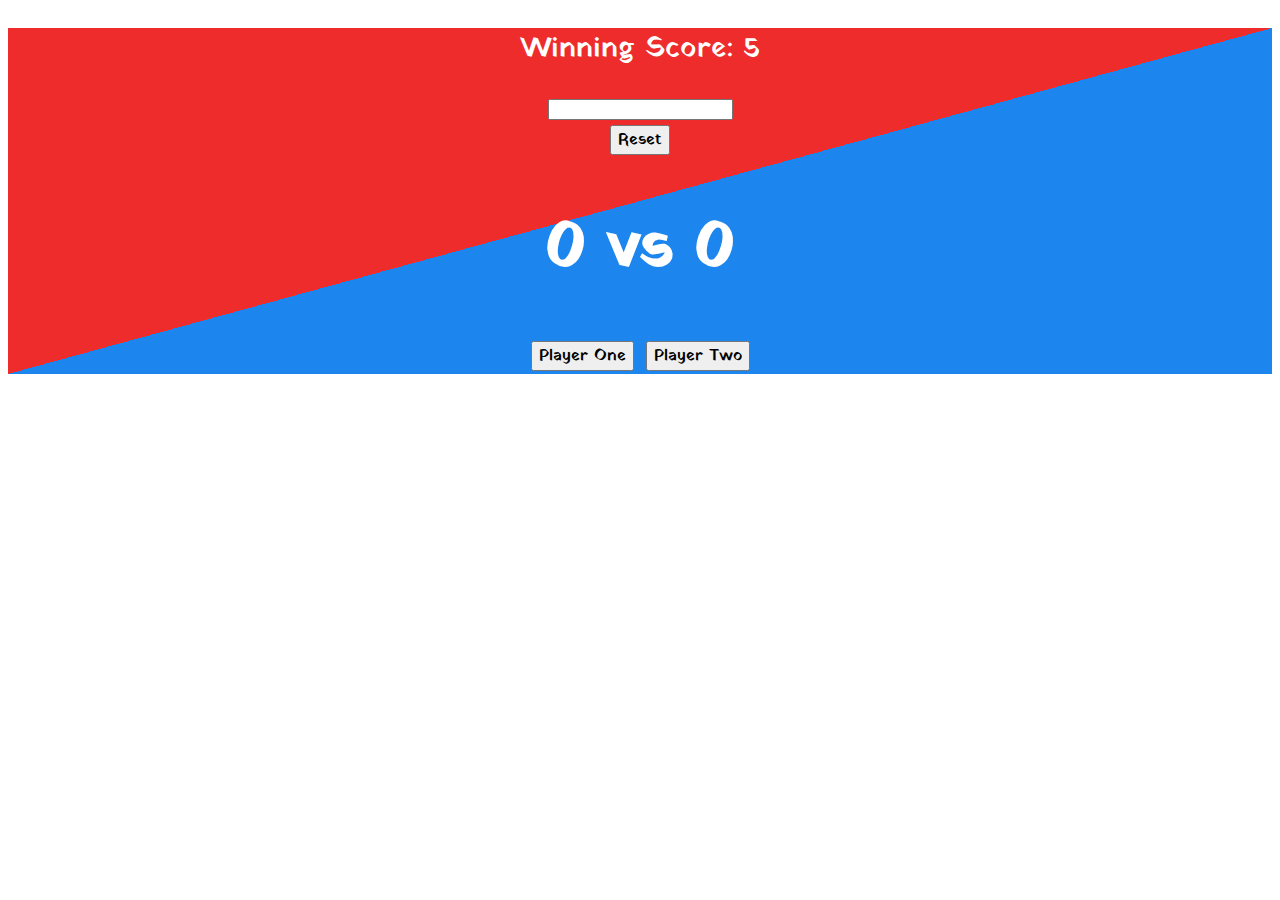
<file: index.html>
<!DOCTYPE html>
<html>
<head>
    <title>Score Keeper</title>
    <link href="https://fonts.googleapis.com/css2?family=Yatra+One&display=swap" rel="stylesheet">
    <link rel="stylesheet" href="keepScore.css">
</head>
<body>

    <div>
        <p>Winning Score: <span>5</span></p>

        <input type="number">
         <br />
        <button id="reset">Reset</button>

        <h1> <span id="p1Display">0</span> vs <span id="p2Display">0</span></h1>
    
        <button id="p1">Player One</button>
        <button id="p2">Player Two</button>


    </div>

<script type="text/javascript" src="keepScore.js"></script>
</body>
</html>
</file>
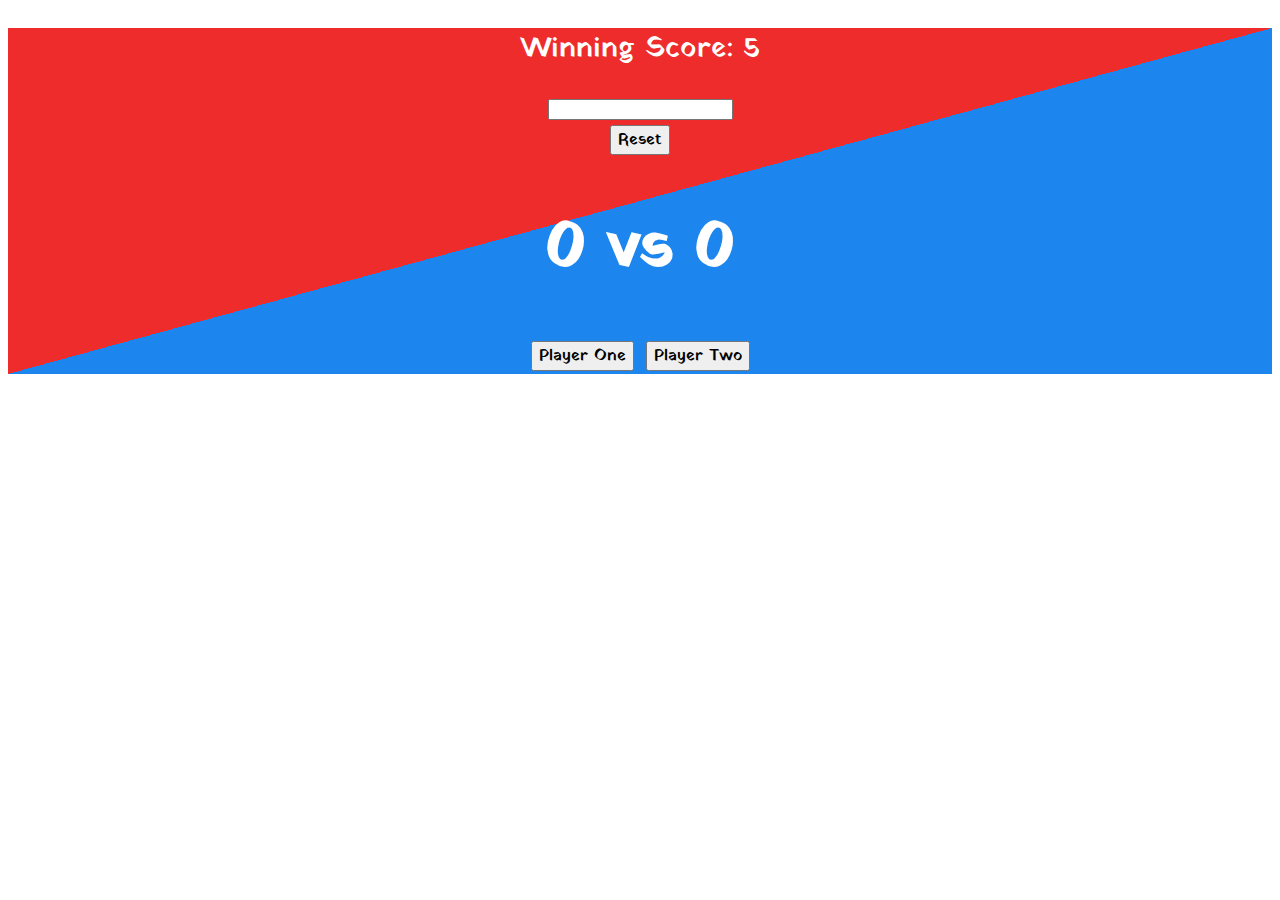
<file: keepScore.html>
<!DOCTYPE html>
<html>
<head>
    <title>Score Keeper</title>
    <link href="https://fonts.googleapis.com/css2?family=Yatra+One&display=swap" rel="stylesheet">
    <link rel="stylesheet" href="keepScore.css">
</head>
<body>

    <div>
        <p>Winning Score: <span>5</span></p>

        <input type="number">
         <br />
        <button id="reset">Reset</button>

        <h1> <span id="p1Display">0</span> vs <span id="p2Display">0</span></h1>
    
        <button id="p1">Player One</button>
        <button id="p2">Player Two</button>


    </div>

<script type="text/javascript" src="keepScore.js"></script>
</body>
</html>
</file>
<file: keepScore.css>
.winner {
    color:#32cd32;
}

body {
    text-align: center;
    font-family: 'Yatra One', cursive;
    color: white;
}

div {
  background: linear-gradient(to right bottom, #ee2c2c 50%, #1c86ee 50%);
}

h1 {
    font-size: 64px;
    : white;
}

p {
    font-size: 28px;
}

button{
    font-family: 'Yatra One', cursive;
    font-size:16px;
    padding-bottom: 1px;
    margin: 3px;
}
</file>
